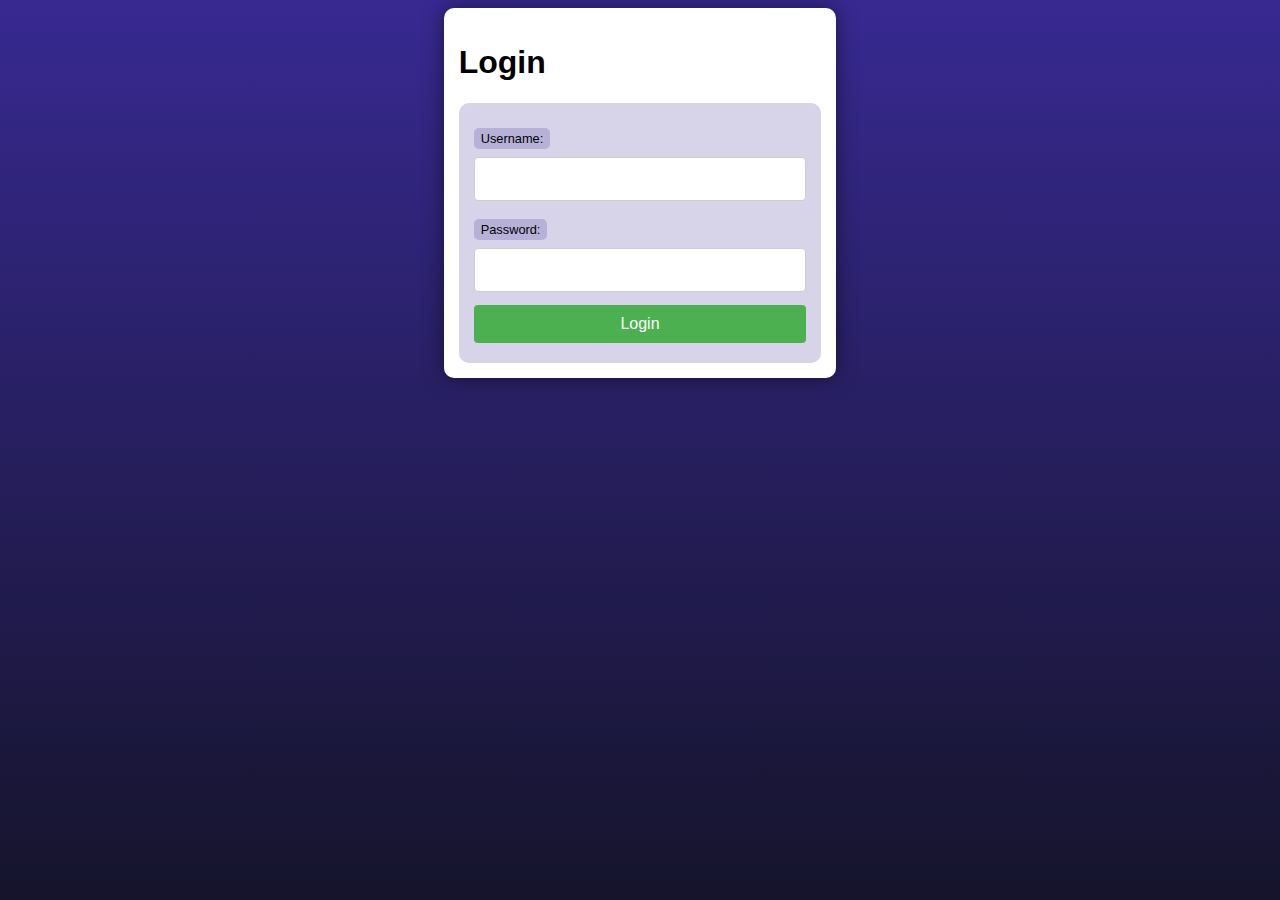
<file: index.html>
<!DOCTYPE html>
<html lang="pr-br">
<head>
    <meta charset="UTF-8">
    <meta name="viewport" content="width=device-width, initial-scale=1.0">
    <link rel="stylesheet" href="style.css">
    <title>Login</title>

    <script src="script2.js"></script>
</head>
<body>

<div class="container">
    
    <section>
        <h1>Login</h1>
        <form id="loginForm" onsubmit="return validateForm()">
        <label for="username">Username:</label>
        <input type="text" id="username" name="username" required>

        <label for="password">Password:</label>
        <input type="password" id="password" name="password" required>

        <input type="submit" value="Login">
    </form>
    </section>
    
    <p class="error-message" id="errorMessage" style="display:none;">Credenciais inválidas. Por favor, tente novamente.</p>
</div>

</body>
</html>
</file>
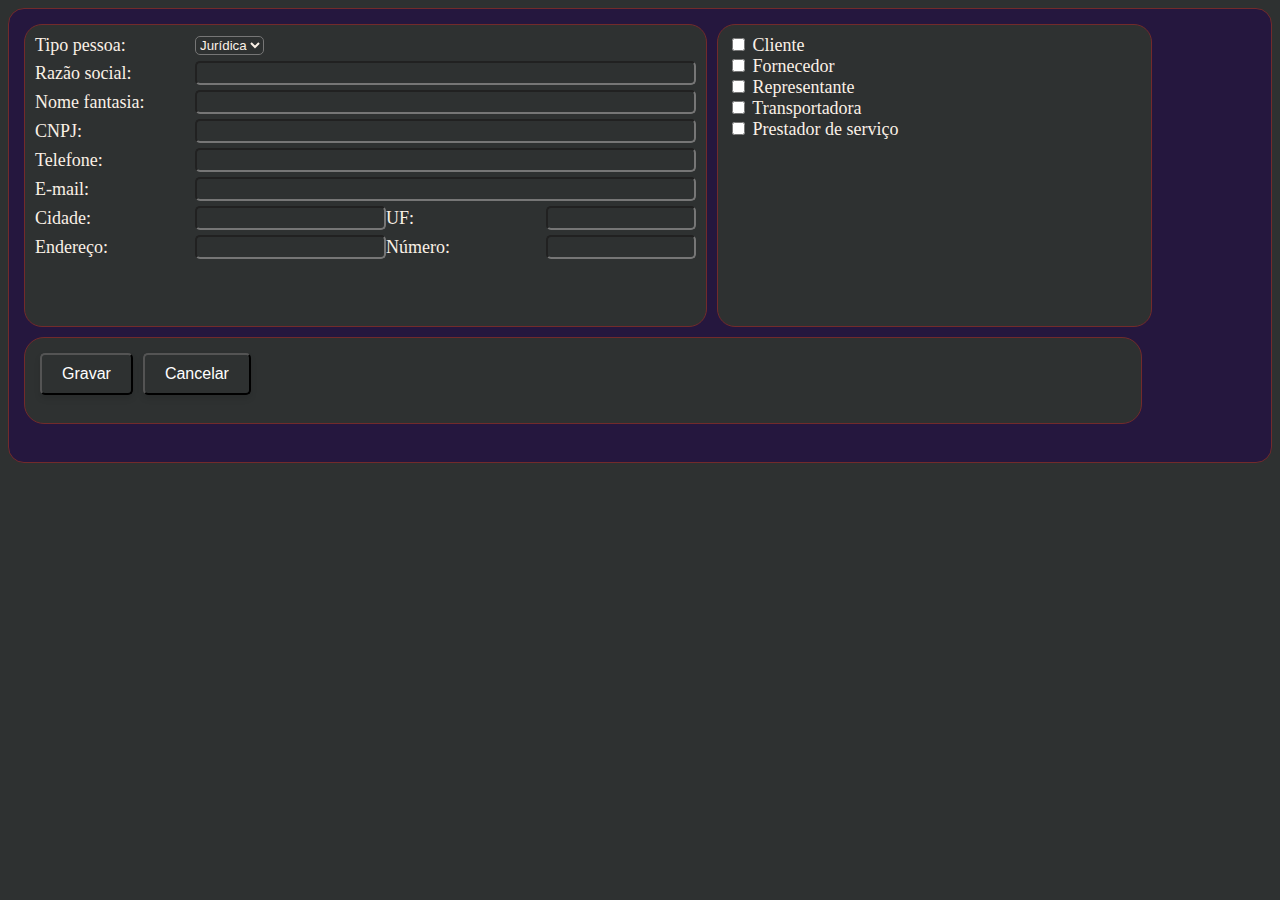
<file: formulario1.html>
<!DOCTYPE html>
<html lang="pt-br">

<head>
    <meta charset="UTF-8">
    <meta name="viewport" content="width=device-width, initial-scale=1.0">
    <link rel="stylesheet" href="style2.css">
    <title>Cadastro</title>
    <style>
        body{
            background-color: rgb(46, 49, 49);
        }
    </style>
</head>

<body>
    <div class="container">


        <div class="componente">

            <form action="cadastro.php" method="post">

                <div class="form-group">
                    <label for="tipo-pessoa">Tipo pessoa:</label>
                    <select id="tipo-pessoa" name="tipo-pessoa" class="form-control">
                        <option value="juridica">Jurídica</option>
                        <option value="fisica">Física</option>
                    </select>
                </div>
                <div class="form-group">
                    <label for="razao-social">Razão social:</label>
                    <input type="text" id="razao-social" name="razao-social" class="form-control">
                </div>
                <div class="form-group">
                    <label for="nome-fantasia">Nome fantasia:</label>
                    <input type="text" id="nome-fantasia" name="nome-fantasia" class="form-control">
                </div>
                <div class="form-group">
                    <label for="cnpj">CNPJ:</label>
                    <input type="text" id="cnpj" name="cnpj" class="form-control">
                </div>
                <div class="form-group">
                    <label for="telefone">Telefone:</label>
                    <input type="tel" id="telefone" name="telefone" class="form-control">
                </div>
                <div class="form-group">
                    <label for="email">E-mail:</label>
                    <input type="email" id="email" name="email" class="form-control">
                </div>
                <div class="form-group">
                    <label for="cidade">Cidade:</label>
                    <input type="text" id="cidade" name="cidade" class="form-control">

                    <label for="uf">  UF:</label>
                    <input type="text" id="uf" name="uf" size="7" class="form-control-inline">  
                </div>
                <div class="form-group">
                    <label for="endereco">Endereço:</label>
                    <input type="text" id="endereco" name="endereco" class="form-control">
                     
                    <label for="numero">Número:</label>
                    <input type="text" id="numero" name="numero" size="7"  class="form-control">
                </div>

            
        </div>



        <div class="componente2">
            <div class="check">
                <div>
                    <label>
                        <input type="checkbox" name="cliente"> 
                        <span></span> Cliente
                    </label>
                </div>
                <div>
                    <label>
                        <input type="checkbox" name="fornecedor"> 
                        <span></span> Fornecedor
                    </label>
                </div>
                <div>
                    <label>
                        <input type="checkbox" name="representante"> 
                        <span></span> Representante
                    </label>
                </div>
                <div>
                    <label>
                        <input type="checkbox" name="transportadora"> 
                        <span></span> Transportadora
                    </label>
                </div>
                <div>
                    <label>
                        <input type="checkbox" name="prestador-servico"> 
                        <span></span> Prestador de serviço
                    </label>
                </div>
            </div>
            

        </div>


        <div class="componente3">
            <div class="form-group">
                <button type="submit" class="save">Gravar</button>
                <button type="button" class="cancel">Cancelar</button>
            </div>
        </form>

        </div>
    </div>



</body>

</html>
</file>
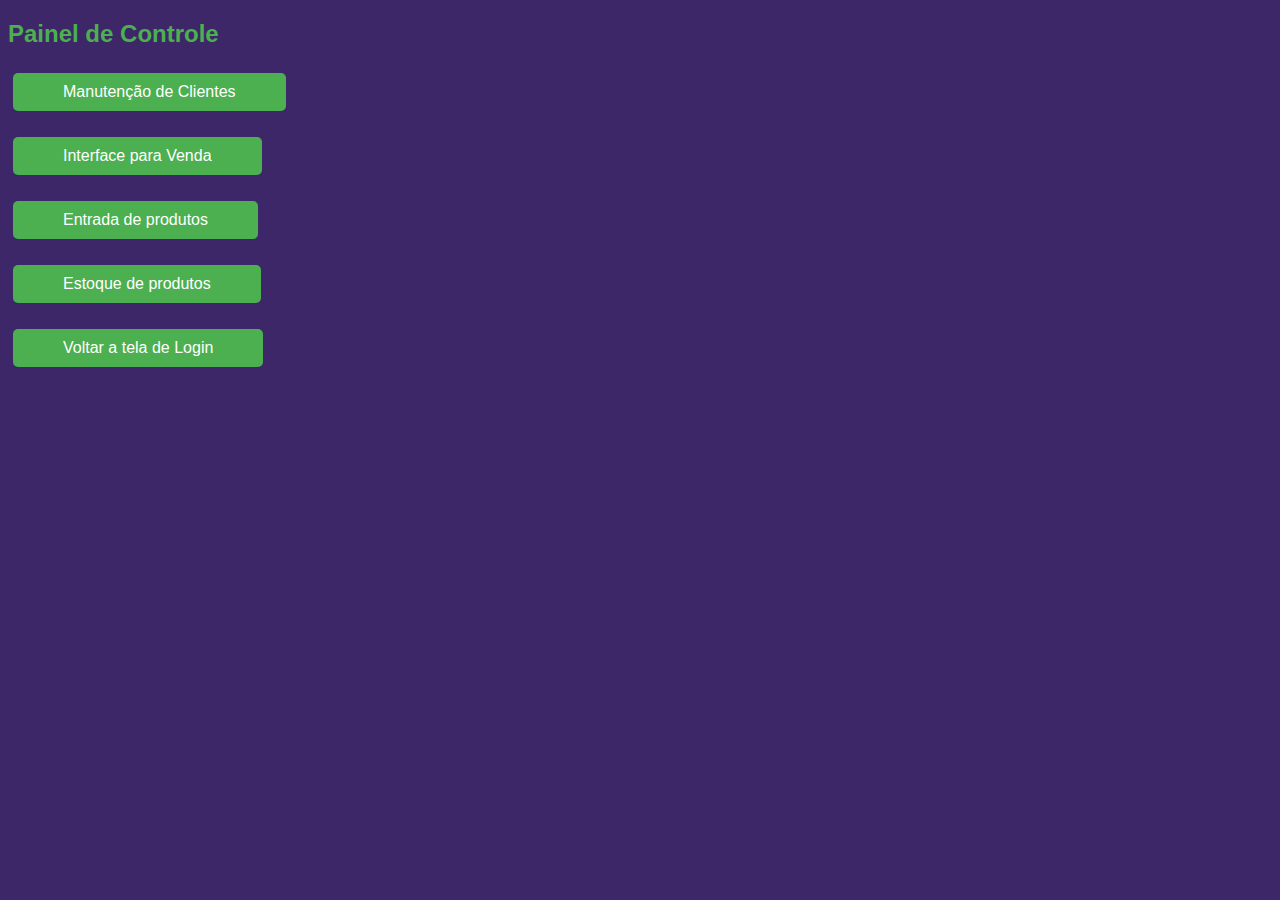
<file: menu.html>
<!DOCTYPE html>
<html lang="en">
<head>
<meta charset="UTF-8">
<meta name="viewport" content="width=device-width, initial-scale=1.0">
<title>Painel de Botões</title>
<style>
    body {
        background-color: #3e2768;
        font-family: Arial, sans-serif;
        text-align:left;
        color: #4CAF50;
    }
    .button {
        display: inline-block;
        padding: 10px 50px;
        font-size: 16px;
        cursor: pointer;
        text-decoration: none;
        background-color: #4CAF50;
        color: white;
        border: none;
        border-radius: 5px;
        margin: 5px;
    }
    .button:hover {
        background-color: #18421a;
    }
</style>
</head>
<body>

<h2>Painel de Controle</h2>

<div>
    <p><a href="pessoas.html" class="button">Manutenção de Clientes </a></p>
    <p><a href="pagina2.html" class="button">Interface para Venda </a></p>
    <p><a href="pagina3.html" class="button">Entrada de produtos</a></p>
    <p><a href="pagina4.html" class="button">Estoque de produtos</a></p>
    <p><a href="index.html" class="button">Voltar a tela de Login</a></p>  
</div>

</body>
</html>
</file>
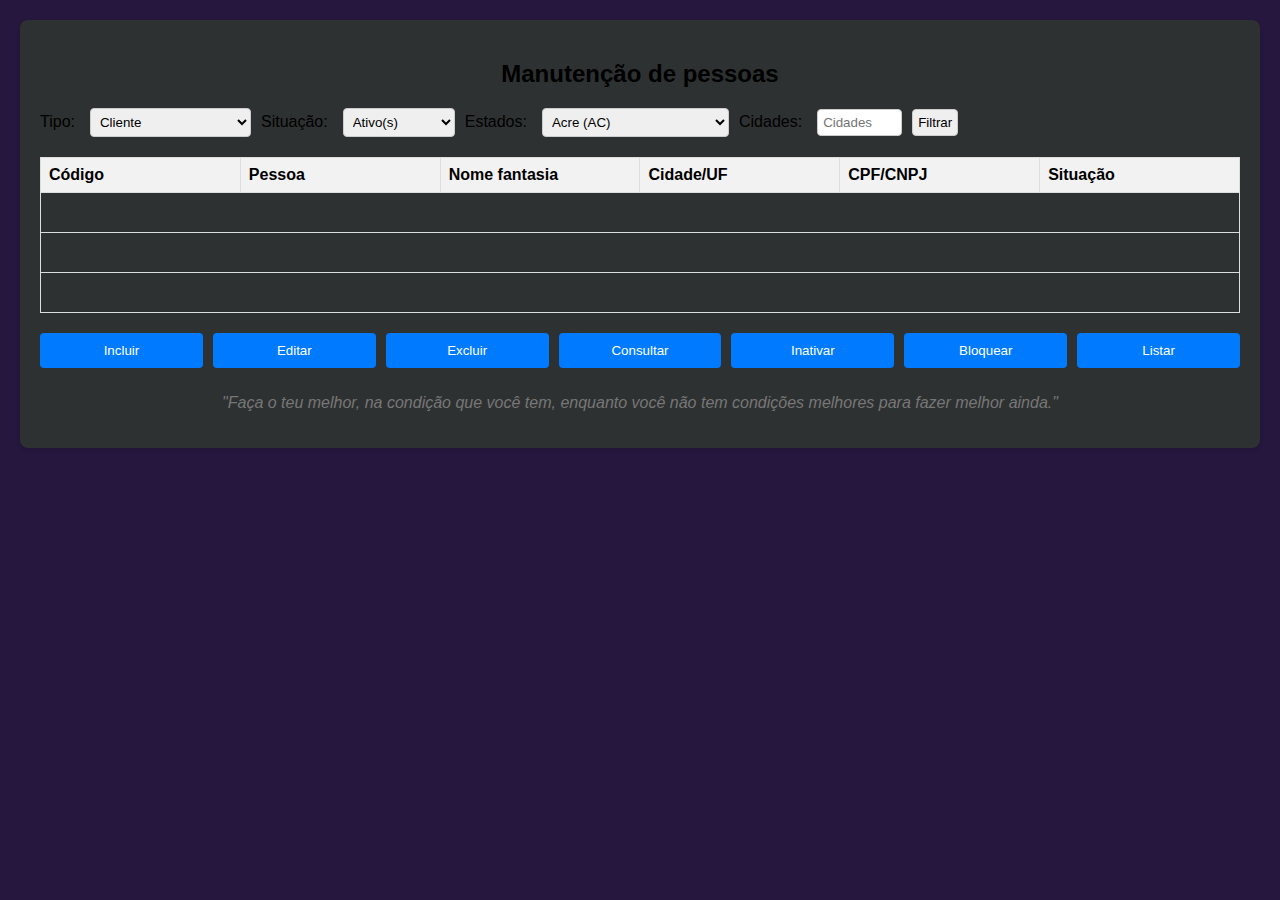
<file: pessoas.html>
<!DOCTYPE html>
<html lang="pt-BR">
<head>
    <meta charset="UTF-8">
    <meta name="viewport" content="width=device-width, initial-scale=1.0">
    <title>Manutenção de Pessoas</title>
    <link rel="stylesheet" href="styles.css">

</head>
<body>
    <div class="container">
        <div class="header">
            <h2>Manutenção de pessoas</h2>

        </div>
        <div class="filter-section">
            <label for="tipoPessoa">Tipo:</label>
            <select id="tipoPessoa">
                <option value="cliente">Cliente</option>
                <option value="fornrcedor">Fornecedor</option>
                <option value="representante">Representante</option>
                <option value="transportadora">Transportadora</option>
                <option value="prestador de servico">Prestador de serviços</option>
                <option value="todos">Todos</option>
            </select>

            <label for="situacao">Situação:</label>
            <select id="situacao">
                <option value="ativo">Ativo(s)</option>
                <option value="inativo">Inativo(s)</option>
                <option value="bloqueado">Bloqueado(s)</option>
            </select>
            <label for="estados">Estados:</label>
            <select name="estados" id="estados-brasil">
                <option value="AC">Acre (AC)</option>
                <option value="AL">Alagoas (AL)</option>
                <option value="AP">Amapá (AP)</option>
                <option value="AM">Amazonas (AM)</option>
                <option value="BA">Bahia (BA)</option>
                <option value="CE">Ceará (CE)</option>
                <option value="DF">Distrito Federal (DF)</option>
                <option value="ES">Espírito Santo (ES)</option>
                <option value="GO">Goiás (GO)</option>
                <option value="MA">Maranhão (MA)</option>
                <option value="MT">Mato Grosso (MT)</option>
                <option value="MS">Mato Grosso do Sul (MS)</option>
                <option value="MG">Minas Gerais (MG)</option>
                <option value="PA">Pará (PA)</option>
                <option value="PB">Paraíba (PB)</option>
                <option value="PR">Paraná (PR)</option>
                <option value="PE">Pernambuco (PE)</option>
                <option value="PI">Piauí (PI)</option>
                <option value="RJ">Rio de Janeiro (RJ)</option>
                <option value="RN">Rio Grande do Norte (RN)</option>
                <option value="RS">Rio Grande do Sul (RS)</option>
                <option value="RO">Rondônia (RO)</option>
                <option value="RR">Roraima (RR)</option>
                <option value="SC">Santa Catarina (SC)</option>
                <option value="SP">São Paulo (SP)</option>
                <option value="SE">Sergipe (SE)</option>
                <option value="TO">Tocantins (TO)</option>
            </select>            

            <label for="cidades">Cidades:</label>
            <input type="text" id="cidades" placeholder="Cidades" size="7">

            <button id="filtrar">Filtrar</button>
        </div>
        <div class="table-section">
            <table>
                <thead>
                    <tr>
                        <th>Código</th>
                        <th>Pessoa</th>
                        <th>Nome fantasia</th>
                        <th>Cidade/UF</th>
                        <th>CPF/CNPJ</th>
                        <th>Situação</th>
                    </tr>
                </thead>
                <tbody id="resultados">
                    <!-- Linhas iniciais em branco -->
                    <tr><td colspan="6">&nbsp;</td></tr>
                    <tr><td colspan="6">&nbsp;</td></tr>
                    <tr><td colspan="6">&nbsp;</td></tr>

                </tbody>
            </table>
        </div>
        <div class="action-buttons">
            <button id="incluir">Incluir</button>
            <button>Editar</button>
            <button>Excluir</button>
            <button>Consultar</button>
            <button>Inativar</button>
            <button>Bloquear</button>
            <button>Listar</button>
        </div>
        <div class="footer">
            <p>"Faça o teu melhor, na condição que você tem, enquanto você não tem condições melhores para fazer melhor ainda."</p>
        </div>
    </div>
    
    <script src="funcoes.js"></script>
</body>
</html>
</file>
<file: style.css>
@charset "UTF-8";

* {
    font-family: Verdana, Geneva, Tahoma, sans-serif;
    box-sizing: border-box;
}

/* ELEMENTOS DA INTERFACE */

body {
    background-color: #15142b;
    background-image: linear-gradient(180deg, #372991, #15142b);
    background-repeat: no-repeat;
    background-position: center center;
    background-size: cover;
    background-attachment: fixed;

    display: flex;
    flex-direction: column;
    flex-wrap: nowrap;
    justify-content: center;
    align-items: center;
}

header, main, section, article {
    max-width: 700px;
}

header > h1 {
    color: white;
    text-shadow: 3px 3px 0px black;
}

main, section, article {
    background-color: white;
    padding: 15px;
    margin-bottom: 20px;
    border-radius: 10px;
    box-shadow: 0px 0px 20px rgba(0, 0, 0, 0.502);
}

footer {
    display: block;
    width: 100vw;
    background-color: #291f6c;
    color: white;
    text-align: center;
    margin-top: auto;
    padding: 5px;
}

p {
    text-align: justify;
    line-height: 1.5em;
}

h2, h3, h4 {
    color: #372991;
    margin: 0 0 10px 0;
}

a {
    color: #15142b;
    background-color: rgba(55, 41, 145, 0.1);
    padding: 0 3px;
    font-weight: 600;
    text-decoration: none;
    border-bottom: .5px dotted #372991;
}

a:hover {
    color: #372991;
    border-bottom: 1px solid #372991;
}

/* TABELAS E LISTAS */

table {
    min-width: 400px;
    border-spacing: 0px;
    border: 0.5px solid #372991;
    margin: 10px auto;
}

table th {
    background-color: #372991;
    color: white;
    padding: 5px;
    text-align: left;
}

table td {
    padding: 5px;
}

table tr {
    background-color: rgba(55, 41, 145, 0.05);
}

table tr:nth-child(odd) {
    background-color: rgba(55, 41, 145, 0.3);
}

table.divisao {
    border: 1px solid white;
}

table.divisao td {
    background-color: white;
    padding: 20px;
    text-align: center;
    font-size: 2.5em;
}

table.divisao  tr:nth-child(1) td:nth-child(2) {
    border-bottom: 3px solid black;
    border-left: 3px solid black;
}

table.divisao tr:nth-child(2) td:nth-child(2) {
    border-left: 3px solid black;
}

table.divisao tr:nth-child(2) td:nth-child(1) {
    text-decoration: underline;
}

ul > li::marker {
    color: #372991;
}

/* ELEMENTOS DE FORMULÁRIO */

form {
    background-color: rgba(55, 41, 145, 0.2);
    padding: 15px;
    border-radius: 10px;
}

form label {
    display: block;
    width: fit-content;
    font-size: 0.8em;
    font-weight: 100;
    background-color: rgba(55, 41, 145, 0.2);
    padding: 3px 7px;
    margin-top: 10px;
    margin-bottom: 0px;
    border-radius: 5px;
}

input[type=text], [type=number], select, input[type=date], input[type=date], input[type=datetime], input[type=email], input[type=month], input[type=password], input[type=range], input[type=tel], input[type=time], input[type=week] {
    width: 100%;
    padding: 12px 20px;
    font-size: 1em;
    margin: 8px 0;
    display: inline-block;
    border: 1px solid #ccc;
    border-radius: 4px;
    box-sizing: border-box;
}
  
input[type=submit] {
    width: 100%;
    background-color: #4CAF50;
    font-size: 1em;
    color: white;
    padding: 10px 20px;
    margin: 5px 0;
    border: none;
    border-radius: 4px;
    cursor: pointer;
}
  
input[type=submit]:hover {
    background-color: #45a049;
}

input[type=reset] {
    width: 100%;
    background-color: #eb9903;
    font-size: 1em;
    color: white;
    padding: 10px 20px;
    margin: 5px 0;
    border: none;
    border-radius: 4px;
    cursor: pointer;
}

input[type=reset]:hover {
    background-color: #c27013;
}

input[type=button], button {
    width: 100%;
    background-color: #372991;
    font-size: 1em;
    color: white;
    padding: 10px 20px;
    margin: 5px 0;
    border: none;
    border-radius: 4px;
    cursor: pointer;
}

input[type=button]:hover, button:hover {
    background-color: #291f6c;
}

fieldset {
    border: 0.5px dotted #372991;
}

fieldset > legend {
    font-size: 0.8em;
    font-weight: 100;
    background-color: rgba(55, 41, 145, 0.2);
    padding: 3px 7px;
    border-radius: 5px;
}

input[type=radio] + label, input[type=checkbox] + label {
    display: inline-block;
    font-size: 1em;
    background-color: rgba(0, 0, 0, 0);
}
</file>
<file: style2.css>
.container {
    width: 100%; /* Largura*/
    height: 455px; /* Altura */
    border: 1px solid #722b2b;; /* Borda da div container */
    padding: 10px; /* Espaçamento interno da div container */
    margin: 0 auto;; /* Centralizar a div container horizontalmente */
    box-sizing: border-box; /* Incluir o padding e a borda na largura e altura */
    border-radius: 1em;
    background-color: #25173e;
  }
  
  /* Estilos para as divs componentes */
  .componente {
    width: 55%; 
    height: 70%; 
    padding:10px;
    border: 1px solid #722b2b; 
    margin: 5px; 
    float: left; /* Alinhar as divs componentes à esquerda */
    box-sizing: border-box; /*borda na largura e altura */
    font-size: 18PX;
    text-align:initial;
    border-radius: 1em;
    overflow-y: auto; /* Adicione um scrollbar se o conteúdo ultrapassar a altura */
    background-color: rgb(46, 49, 49);
  }
  
  .form-group {
    display: flex;
    align-items: center;
    margin-bottom: 5px;
  }
  
  .form-group label {
    width: 150px; /* Defina uma largura fixa para as labels */
    margin-right: 10px;
    margin-bottom: 0; /* Adiciona espaçamento inferior ao rótulo */
    color: linen;
  }
  
  .form-group input {
    flex: 1; /* O input irá ocupar o espaço restante */
    padding: 5px;
    height: 10px;/*altura dos campos*/
    border-radius: 5px;
    background-color: rgb(46, 49, 49);
    color: linen;
  }
  .form-group select {
    color: linen;
    background-color: rgb(46, 49, 49);
    border-radius: 5px;
  
  }
  
  
  
  .componente2 {
    width: 35%; 
    height: 70%; 
    padding:10px;
    border: 1px solid #722b2b; 
    margin: 5px; 
    float: left; /* Alinhar as divs componentes à esquerda */
    box-sizing: border-box; /*borda na largura e altura */
    font-size: 18PX;
    text-align:initial;
    border-radius: 1em;
    background-color: rgb(46, 49, 49);
    color: linen;
  }
  
  .componente3 {
    width: 90%; 
    height: 20%; 
    padding:10px;
    border: 1px solid #722b2b; 
    margin: 5px; 
    float: left; /* Alinhar as divs componentes à esquerda */
    box-sizing: border-box; /*borda na largura e altura */
    font-size: 20PX;
    text-align:initial;
    border-radius: 1em;
    background-color: rgb(46, 49, 49);
  }
  
    .save, .cancel {
      padding: 10px 20px;
      border-radius: 0px;
      border-radius: 5px;
      font-size: 16px;
      cursor: pointer;
      color: white;
      box-shadow: 0px 4px 6px rgba(0, 0, 0, 0.1);
      transition: box-shadow 0.3s ease-in-out;
      background-color: rgb(46, 49, 49);
      margin: 5px;
  }
</file>
<file: styles.css>
body {
    font-family: Arial, sans-serif;
    background-color: #25173e;
    margin: 0;
    padding: 20px;
}

.container {
    background-color: rgb(46, 49, 49);
    border-radius: 8px;
    box-shadow: 0 2px 4px rgba(0,0,0,0.1);
    padding: 20px;
}

.header {
    text-align: center;
    margin-bottom: 20px;
}

.filter-section {
    display: flex;
    gap: 10px;
    margin-bottom: 20px;
    align-items: center;
}

.filter-section label {
    margin-right: 5px;
}

.filter-section input, .filter-section select, .filter-section button {
    padding: 5px;
    border-radius: 4px;
    border: 1px solid #ccc;
}

.table-section {
    overflow-x: auto;
}

table {
    width: 100%;
    border-collapse: collapse;
    margin-bottom: 20px;
    table-layout: fixed;
}

table th, table td {
    border: 1px solid #ddd;
    padding: 8px;
    text-align: left;
}

table th {
    background-color: #f2f2f2;
}

table tbody tr {
    height: 40px; /* Ajuste a altura conforme necessário */
}

table tbody tr td {
    height: 100%; /* Ocupa a altura completa da linha */
}

.action-buttons {
    display: flex;
    flex-wrap: wrap;
    gap: 10px;
}

.action-buttons button {
    padding: 10px;
    border: none;
    border-radius: 4px;
    background-color: #007bff;
    color: white;
    cursor: pointer;
    flex: 1;
    min-width: 100px;
    margin-bottom: 10px;
}

.action-buttons button:hover {
    background-color: #0056b3;
}

.footer {
    text-align: center;
    font-style: italic;
    color: #777;
}
</file>
